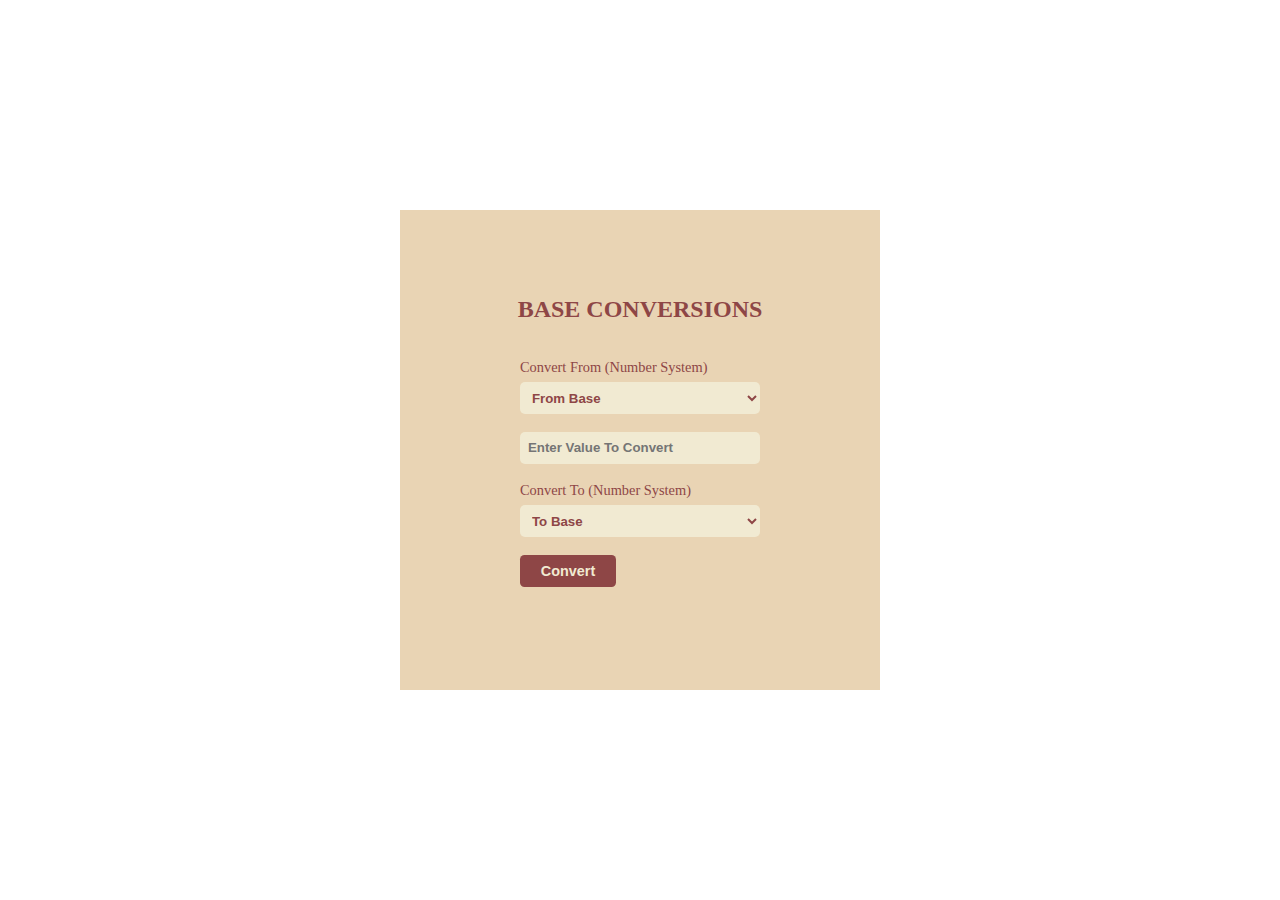
<file: index.html>
<!DOCTYPE html>
<html lang="en">

<head>
  <meta charset="UTF-8">
  <meta name="viewport" content="width=device-width, initial-scale=1.0">
  <title>BaseConversions</title>
  <link rel="stylesheet" href="baseconvo.css">
</head>

<body>
  <div class="all">
    <h2>BASE CONVERSIONS</h2>
    <br>
    <br>
    <form action="">
      <div id="labels"> <label for="from" >convert from (number system)</label></div>
      <select id="from">
          <option selected value="" disabled>From base</option>
          <option value=32>(32) Duotrigesimal</option>
          <option value=16>(16) hexadecimal</option>
          <option value=12>(12) Duodecimal</option>
          <option value=10>(10) Decimal</option>
          <option value=8>(8) Octal</option>
          <option value=2>(2) Binary</option>
        </select>
        <br>
        <br>
        <input type="text" id="val" placeholder="Enter value to convert">
        <br>
        <br>
        <div id="labels"> <label for="to" >convert to (number system)</label></div>
        <select id="to">
          <option selected value="" disabled>To Base</option>
          <option value=32>(32) Duotrigesimal</option>
          <option value=16>(16) hexadecimal</option>
          <option value=12>(12) Duodecimal</option>
          <option value=10>(10) Decimal</option>
          <option value=8>(8) Octal</option>
          <option value=2>(2) Binary</option>
        </select>
        <br>
        <br>
        <input type="button" id="btn" onclick="convrt( )" value="Convert">
      </form>
      <br>
      <span id="ans"></span>
  </div>

  <script src="baseconvo.js"></script>
</body>

</html>
</file>
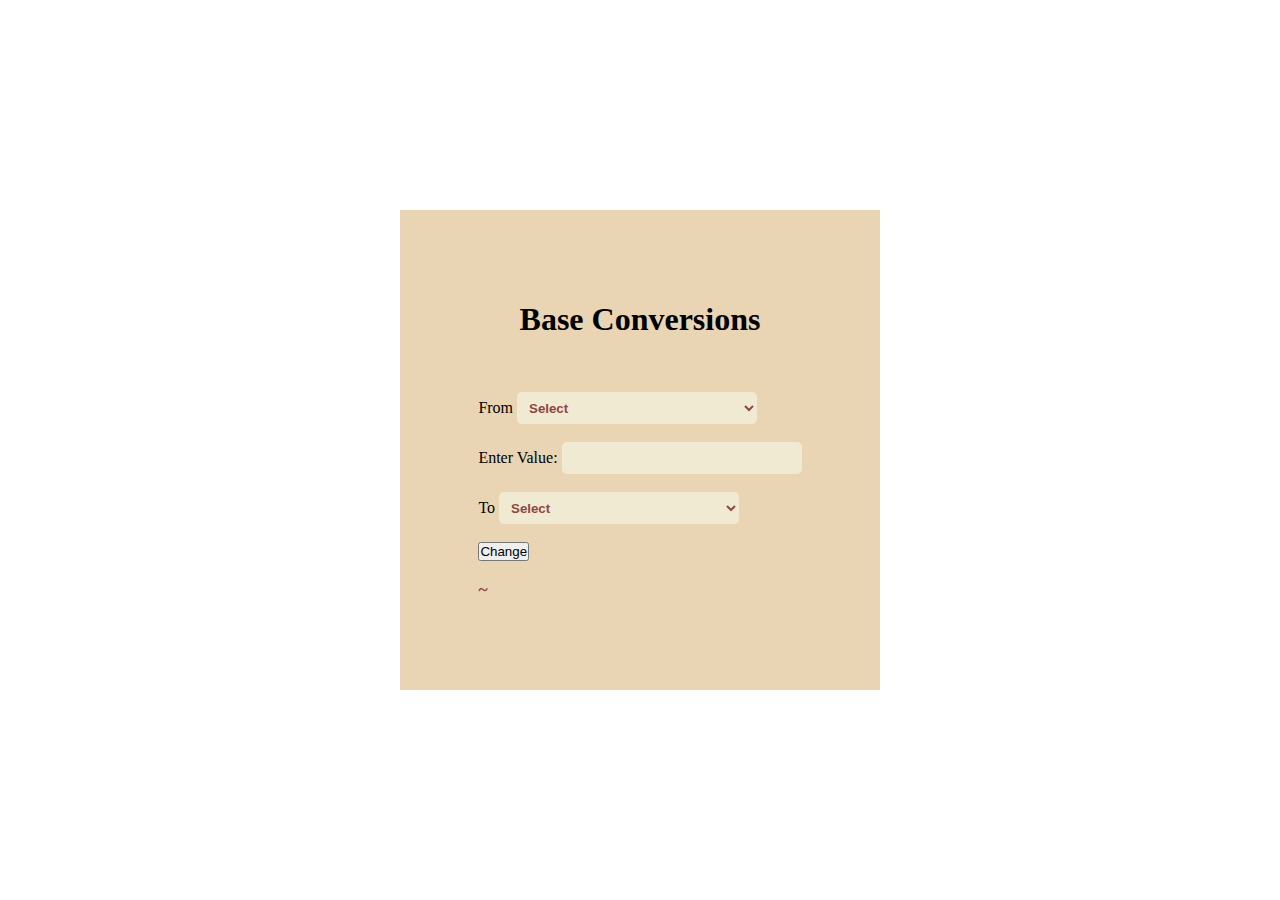
<file: baseconvo.html>
<!DOCTYPE html>
<html lang="en">

<head>
  <meta charset="UTF-8">
  <meta name="viewport" content="width=device-width, initial-scale=1.0">
  <title>BaseConversions</title>
  <link rel="stylesheet" href="baseconvo.css">
</head>

<body>
  <div class="all">

    <div id="head">
      <h1>Base Conversions</h1>
      <br><br><br>
    </div>

    <div id="elementsall">
      <form action="">
        <label for="from">from</label>
        <select id="from">
          <option selected value="" disabled>select</option>
          <option value=32>Duotrigesimal</option>
          <option value=16>hexadecimal</option>
          <option value=12>Duodecimal</option>
          <option value=10>decimal</option>
          <option value=8>octal</option>
          <option value=2>binary</option>
        </select>
        <br>
        <br>

        <p id="detail"></p>
        <label for="val">enter value:</label>
        <input type="text" id="val">
        <br>
        <br>
        <label for="to">to</label>
        <select id="to">
          <option selected value="" disabled>select</option>
          <option value=32>Duotrigesimal</option>
          <option value=16>hexadecimal</option>
          <option value=12>Duodecimal</option>
          <option value=10>decimal</option>
          <option value=8>octal</option>
          <option value=2>binary</option>
        </select>
        <br>
        <br>
        <input type="button" onclick="convrt( )" value="change">
      </form>
      <br>

      <span>~</span>
      <span id="ans"></span>
    </div>

  </div>

  <script>
    function convrt() {
      let to = parseInt(document.getElementById('to').value, 10);
      let from = parseInt(document.getElementById('from').value, 10);
      let input = document.getElementById('val').value;
      let value = parseInt(input, from);
      let answer = value.toString(to);
      document.getElementById('ans').textContent = "Result is " + answer + " in base" + to;
    }

  </script>

</body>

</html>
</file>
<file: baseconvo.css>
* {
    margin: 0;
    padding: 0;
    box-sizing: border-box;
    text-transform:capitalize;
}
html, body {
    height: 100%; 
    margin: 0; 
}
body {
    display: flex;
    justify-content: center;
    align-items: center;
}
.all{
    background-color: #e9d4b4;
    height: 30rem;
    width: 30rem;
    display: flex;
    flex-direction: column;
    align-items: center;
    justify-content: center;
}
#val, select{
    height: 2rem;
    width: 15rem;
    padding: 0.5rem;
    border: none;
    outline: none;
    background-color: #f1ead2;
    border-radius: 5px;
    color: rgb(142,70,70);
    font-size: 0.83rem;
    font-weight: 600;
}
#labels{
    margin-bottom: 6px;
    font-size: 0.9rem;
    color: rgb(142,70,70);

}
#btn {
    background-color:  rgb(142,70,70);
    border-radius: 4.5px;
    color: #f1ead2;
    width: 6rem;
    height: 2rem;
    border: none;
    outline: none;
    transition: transform 0.2s; 
    font-size: 0.9rem;
    font-weight:600;
}

.shrink {
    transform: scale(0.8);
}
#btn:hover{
    color: #f1ead2;
    background-color: rgb(89, 22, 22);
}
h2{
    color: rgb(142,70,70);
}

span{
    color: rgb(142, 70, 70);
    font-size: 1.1rem;
    font-weight: bold;
}
</file>
